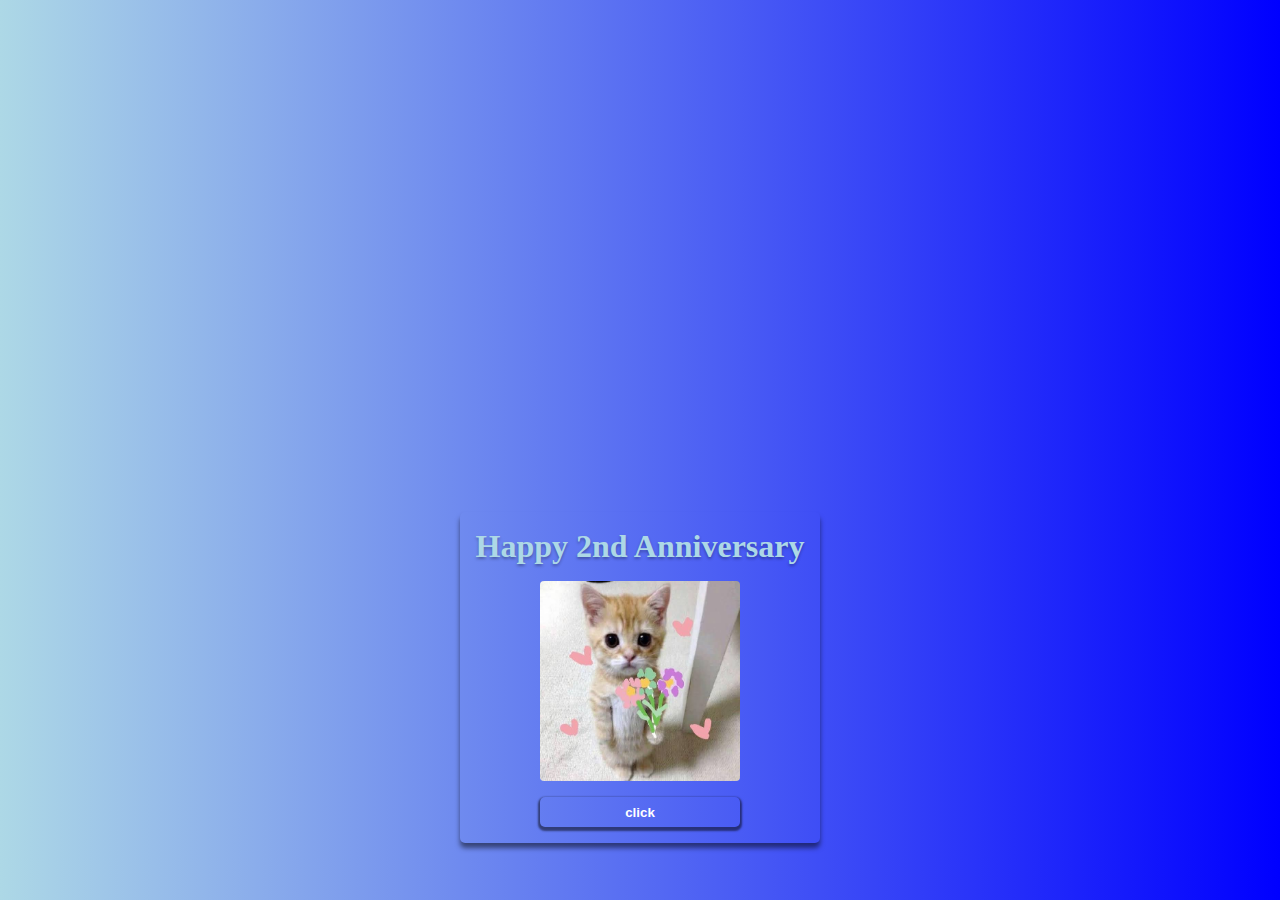
<file: index.html>
<!DOCTYPE html>
<html lang="en">
<head>
  <meta charset="UTF-8">
  <meta http-equiv="X-UA-Compatible" content="IE=Edge">
  <meta name="viewport" content="width=device-width, initial-scale=1">

  <title>HTML</title>
  
  <!-- HTML -->
  

  <!-- Custom Styles -->
  <link rel="stylesheet" href="style.css">
</head>

<body>
 
  
<div class = "card">
  <div class="container" >
    <h1>Happy 2nd Anniversary</h1>
      <div class="sec">
        <img src="images.jpeg">
        <button onclick = "goPage()">click</button>     
      </div>
  </div>
</div>
  <script>
    
    function goPage() {
      window.location.href = "ily.html";
    }
  </script>
</body>
</html>
</file>
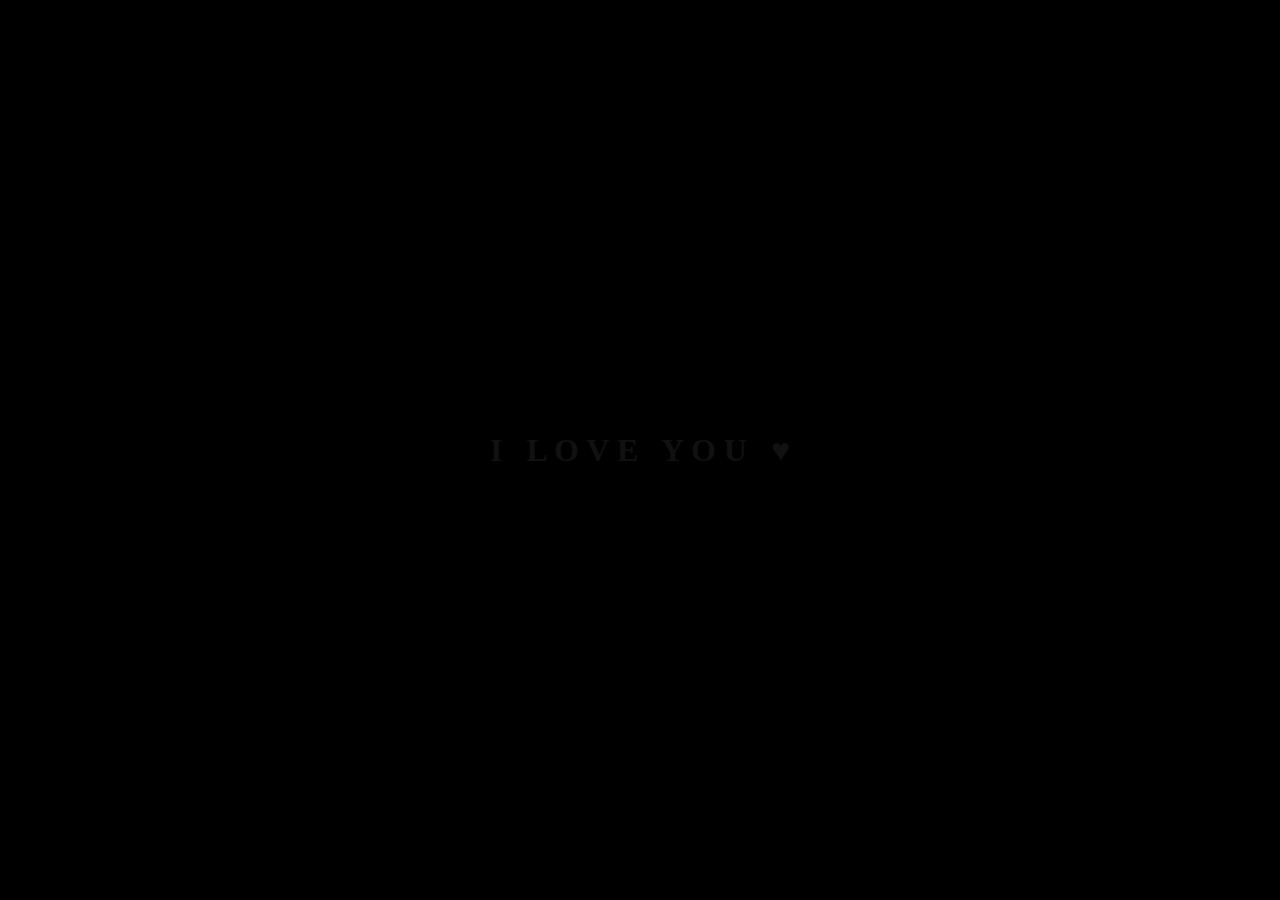
<file: ily.html>
<!DOCTYPE html>
<html>

<head>
  <meta charset="UTF-8">
  <meta name="viewport" content="width=device-width, initial-scale=1">
  <title></title>
  <link rel="stylesheet" href="style-1.css">
</head>

<body>
  <div class = "letter_span">
    <span>I</span>
    <span>&nbsp</span>
    <span>L</span>
    <span>O</span>  
    <span>V</span>
    <span>E</span>
    <span>&nbsp</span>
    <span>Y</span>
    <span>O</span>
    <span>U</span>
    <span>&nbsp</span>
    <span>&#9829</span>
  </div>
</body>

</html>
</file>
<file: style.css>
* {
  padding: 0;
  margin: 0;
}


img {
  padding: 1rem;
  height: 200px;
  width: 200px;
  border-radius: 20px;
}

.card {
  display: flex;
  align-items: center;
  justify-content: center;
}

.container {
  border-radius: 5px;
  box-shadow: 0 5px 5px rgba(0,0,0,0.5);
  max-width: 350px;
  height: auto;
  padding: 1rem;
  margin: 1rem;
  margin-top: 40%;
 
}

h1 {
  text-align: center;
  text-shadow: 0 2px 3px rgba(0,0,0,0.3);
  font-weight: 700;
  color: lightblue;
}

button {
  background-color: transparent;
  color: white;
  width: 200px;
  height: 30px;
  border-radius: 5px;
  border: none;
  box-shadow: 0 2px 2px 2px rgba(0,0,0, 0.5);
  font-weight: bold;
}

body {
  background: linear-gradient(to right, lightblue, blue);
}

.sec {
  display: flex;
  align-items: center;
  justify-content: center;
  flex-direction: column;
}
</file>
<file: style-1.css>
* {
  padding: 0;
  margin: 0;
}

body {
  color: #111;
  background-color: #000;
  height: 100vh;
  display: flex;
  align-items: center;
  justify-content: center;
  width: 100%;
  font-weight: 700;
  font-size: 2rem;
}

.letter_span > span {
  animation: glow 2s ease-in-out infinite;
}

@keyframes glow {
  0%, 100% {
    color: white;
    text-shadow: 0 0 12px rgb(255, 27, 240), 0 0 5px rgb(255, 27, 240), 5px 0 100px rgb(255, 27, 240);
  }
  
  10%, 90% {
    color: black;
    text-shadow: none;
  }
}

.letter_span > span:nth-child(2) {
  animation-delay: 0s;
}

.letter_span > span:nth-child(3) {
  animation-delay: 0.60s;
}

.letter_span > span:nth-child(4) {
  animation-delay: 0.60s;
}

.letter_span > span:nth-child(5) {
  animation-delay: 0.60s;
}

.letter_span > span:nth-child(6) {
  animation-delay: 0.60s;
}

.letter_span > span:nth-child(7) {
  animation-delay: 0.60s;
}

.letter_span > span:nth-child(8) {
  animation-delay: 1.20s;
}

.letter_span > span:nth-child(9) {
  animation-delay: 1.20s;
}

.letter_span > span:nth-child(10) {
  animation-delay: 1.20s;
}

.letter_span > span:nth-child(11) {
  animation-delay: 1.20s;
}

.letter_span > span:nth-child(12) {
  animation-delay: 1.55s;
}
</file>
